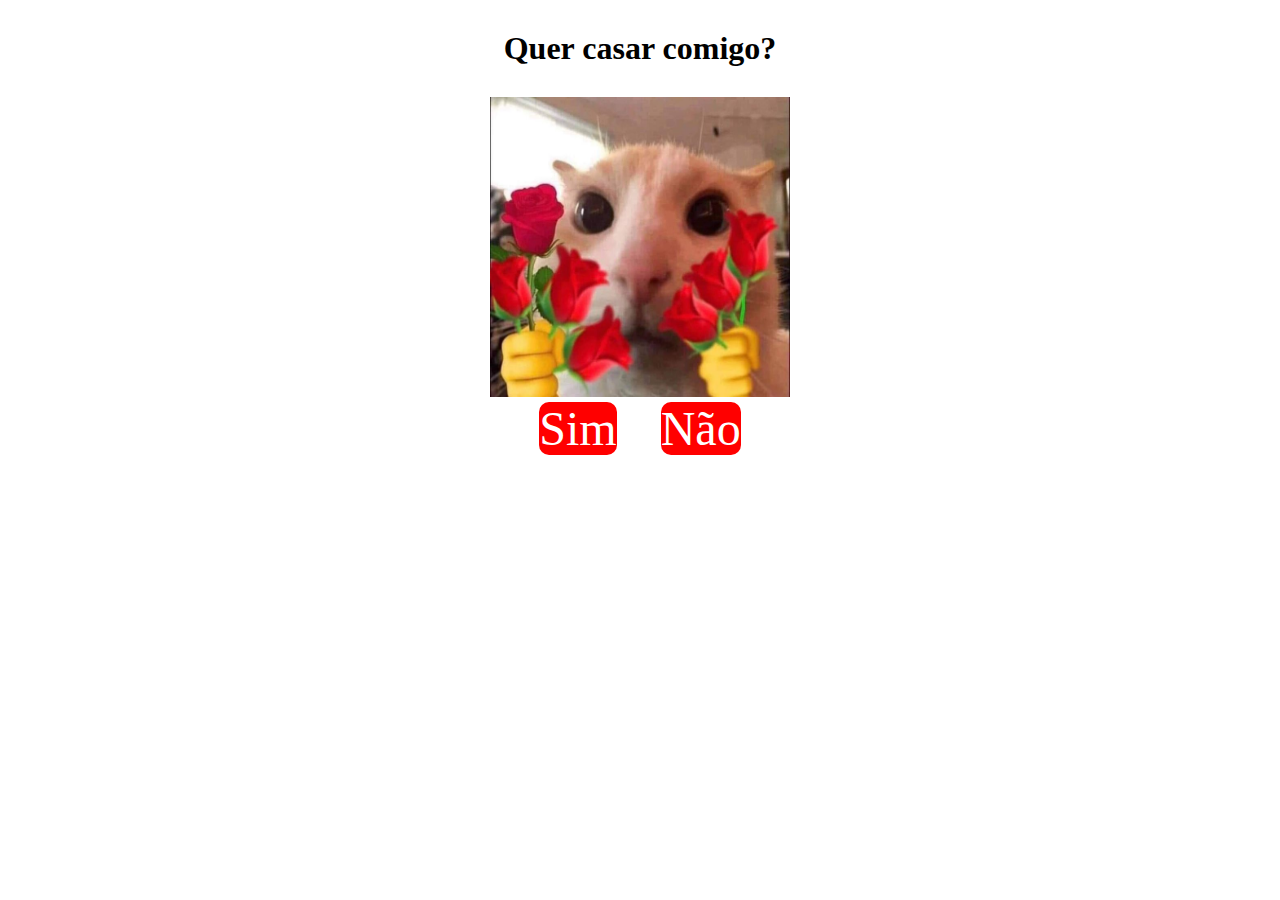
<file: index.html>
<!DOCTYPE html>
<html lang="pt-br">
<head>
    <meta charset="UTF-8">
    <meta http-equiv="X-UA-Compatible" content="IE=edge">
    <meta name="viewport" content="width=device-width, initial-scale=1.0">
    <title>Miau</title>
    <link rel="stylesheet" href="style.css">
</head>
<body>
    <header>
        <h1>Quer casar comigo?</h1>
    </header>
    <div class="alinhamento"><img src="image/imagem-gato.jpg" alt="imagem de gato" class="imagem-pequena"></div>
    <div class="alinhamento"><a href="https://youtube.com/shorts/E_EFXd1SSdA?feature=share"class="botoes"target="_blank">Sim</a>
    <a href="pag2.html"class="botoes">Não</a></div>
</body>
</html>
</file>
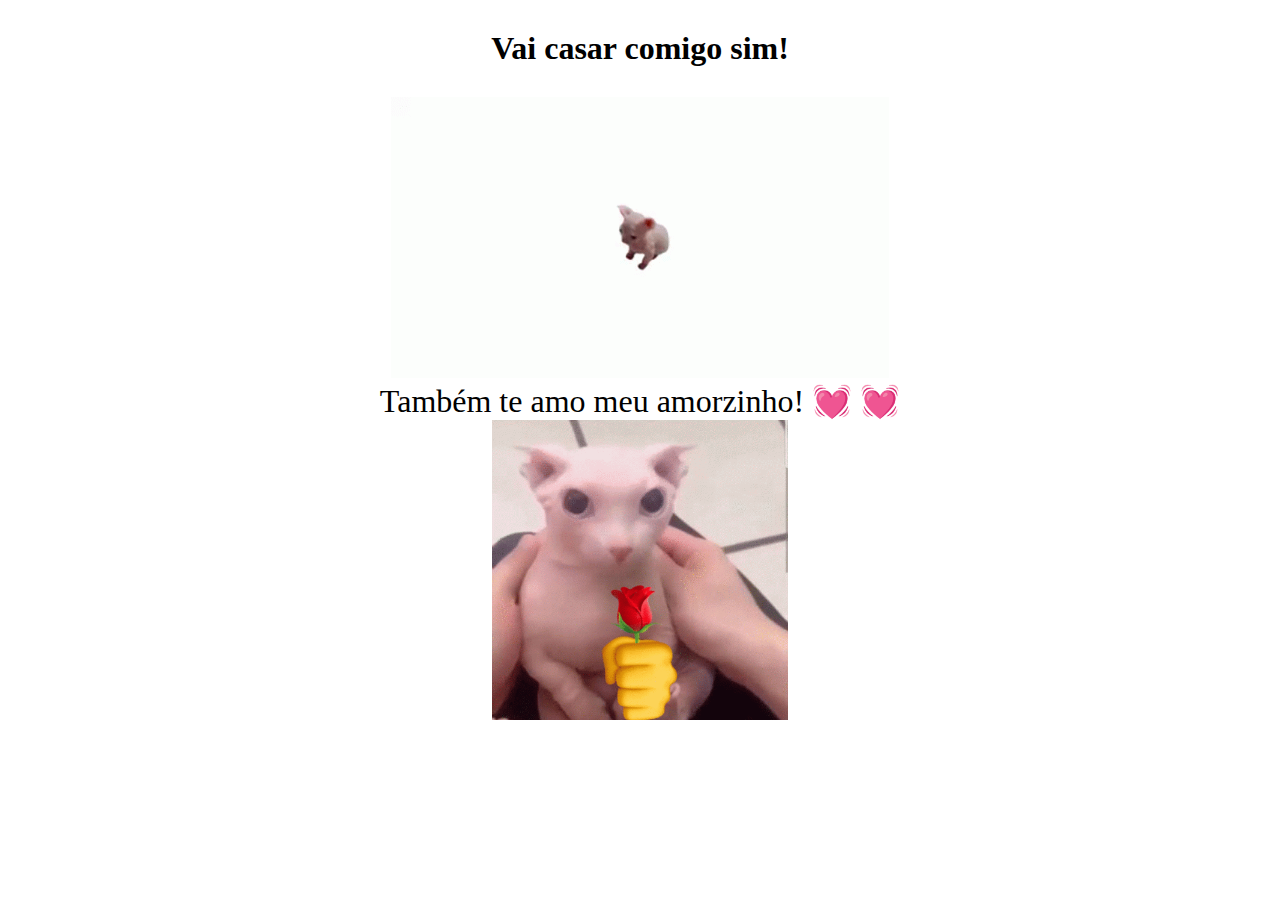
<file: pag2.html>
<!DOCTYPE html>
<html lang="pt-br">
<head>
    <meta charset="UTF-8">
    <meta http-equiv="X-UA-Compatible" content="IE=edge">
    <meta name="viewport" content="width=device-width, initial-scale=1.0">
    <title>Document</title>
    <link rel="stylesheet" href="style.css">
</head>
<body>
    <h1>Vai casar comigo sim!</h1>
    <div class="alinhamento"><img src="image/bingus-dance-bingus.gif" alt="bingus dance"></div>
    <p class="paragrafo-grande">Também te amo meu amorzinho! &#128147; &#x1F493;</p>
    <div class="alinhamento"><img src="image/bingus-meme.gif" alt="" class="imagem-pequena"></div>
</body>
</html>
</file>
<file: style.css>
*{
    margin: 0px;
    padding: 0px;
}


h1{
    text-align: center;
    margin: 30px;
}

.imagem-pequena{
    max-width: 300px;
    height: 300px;
}

.alinhamento{
    text-align: center;
}

.botoes{
    color: white;
    background-color: red;
    text-decoration: none;
    margin: 20px;
    text-align: center;
    font-size: 3em;
    border-radius: 10px;
}

.botoes:hover{
    color: black;
    background-color: rgb(102, 4, 4);
    transition-duration: 0.5s;

}

.paragrafo-grande{
    font-size: 2em;
    text-align: center;

}
</file>
